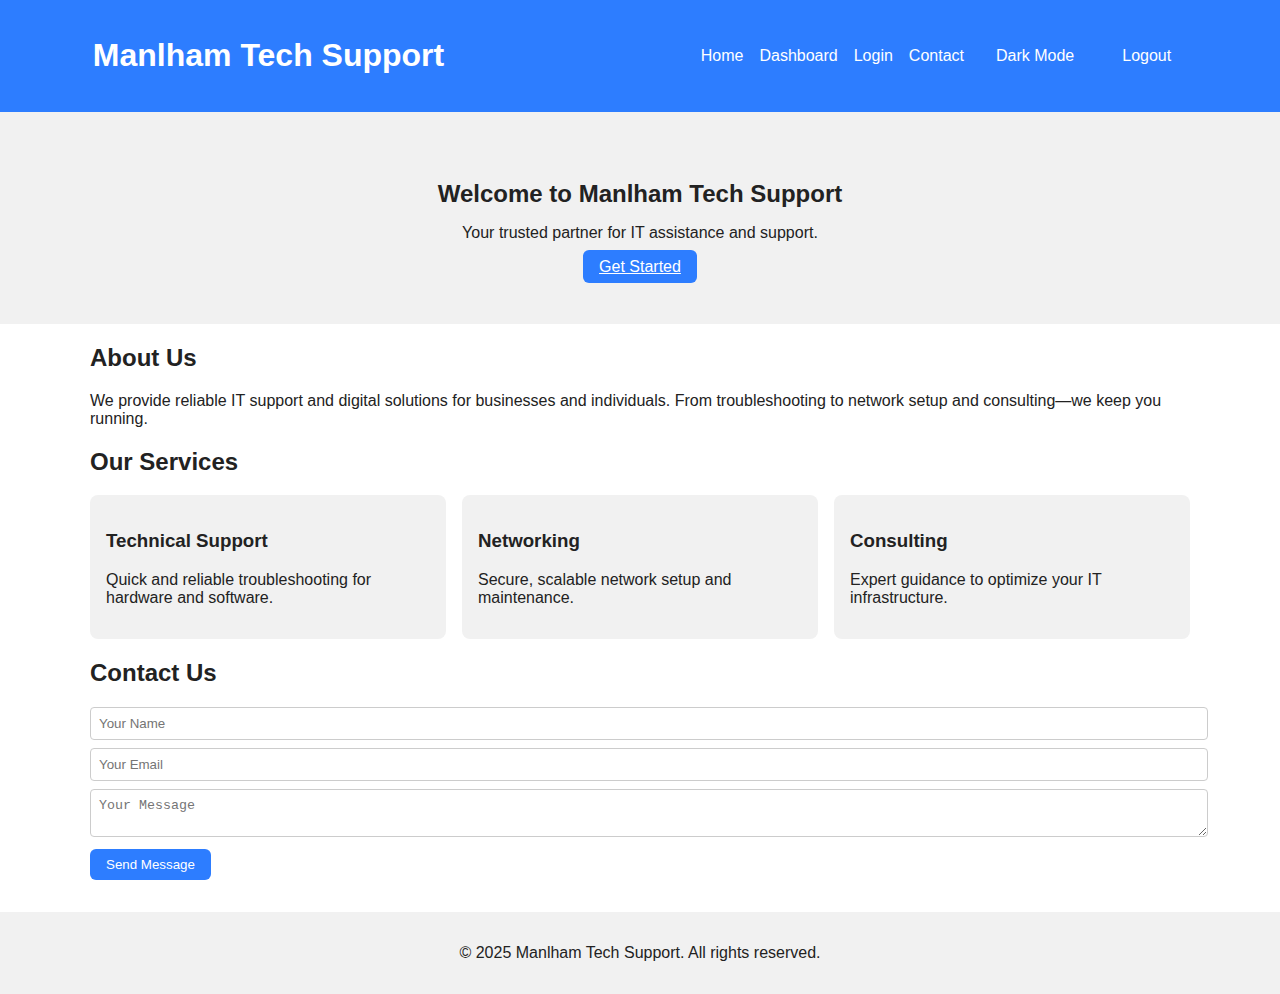
<file: index.html>
<!DOCTYPE html>
<html lang="en">
  <head>
    <meta charset="UTF-8" />
    <meta name="viewport" content="width=device-width, initial-scale=1.0" />
    <title>Home - Manlham Tech Support</title>
    <link rel="stylesheet" href="css/style.css" />
  </head>
  <body>
    <header>
      <div class="container header-inner">
        <h1 class="brand">Manlham Tech Support</h1>
        <button class="menu-toggle" aria-label="Toggle Menu">☰</button>
        <nav>
          <ul id="nav-links">
            <li><a href="/">Home</a></li>
            <li><a href="/dashboard">Dashboard</a></li>
            <li><a href="/login">Login</a></li>
            <li><a href="/contact">Contact</a></li>
            <li>
              <button id="toggle-dark" class="btn ghost">Dark Mode</button>
            </li>
            <li>
              <button id="logout-btn" class="btn ghost">Logout</button>
            </li>
          </ul>
        </nav>
      </div>
    </header>

    <!-- Hero -->
    <section class="hero">
      <div class="container">
        <h2>Welcome to Manlham Tech Support</h2>
        <p>Your trusted partner for IT assistance and support.</p>
        <!-- Changed CTA to Login instead of Sign Up -->
        <a id="hero-cta" href="#contact" class="btn primary">Get Started</a>
      </div>
    </section>

    <!-- About -->
    <section class="about">
      <div class="container">
        <h2>About Us</h2>
        <p>
          We provide reliable IT support and digital solutions for businesses
          and individuals. From troubleshooting to network setup and
          consulting—we keep you running.
        </p>
      </div>
    </section>

    <!-- Services -->
    <section class="services">
      <div class="container">
        <h2>Our Services</h2>
        <div class="service-cards">
          <div class="card">
            <h3>Technical Support</h3>
            <p>Quick and reliable troubleshooting for hardware and software.</p>
          </div>
          <div class="card">
            <h3>Networking</h3>
            <p>Secure, scalable network setup and maintenance.</p>
          </div>
          <div class="card">
            <h3>Consulting</h3>
            <p>Expert guidance to optimize your IT infrastructure.</p>
          </div>
        </div>
      </div>
    </section>

    <!-- Contact -->
    <section id="contact" class="contact">
      <div class="container">
        <h2>Contact Us</h2>
        <form
          id="contactForm"
          action="https://formspree.io/f/xldlydob"
          method="POST"
          novalidate
        >
          <input
            type="text"
            name="name"
            id="contact-name"
            placeholder="Your Name"
            required
          />
          <input
            type="email"
            name="email"
            id="contact-email"
            placeholder="Your Email"
            required
          />
          <textarea
            name="message"
            id="contact-message"
            placeholder="Your Message"
            required
          ></textarea>
          <button type="submit" class="btn primary">Send Message</button>
          <p id="contact-status" class="form-status" aria-live="polite"></p>
        </form>
      </div>
    </section>

    <!-- Footer -->
    <footer>
      <div class="container">
        <p>&copy; 2025 Manlham Tech Support. All rights reserved.</p>
      </div>
    </footer>

    <script src="js/main.js"></script>
  </body>
</html>
</file>
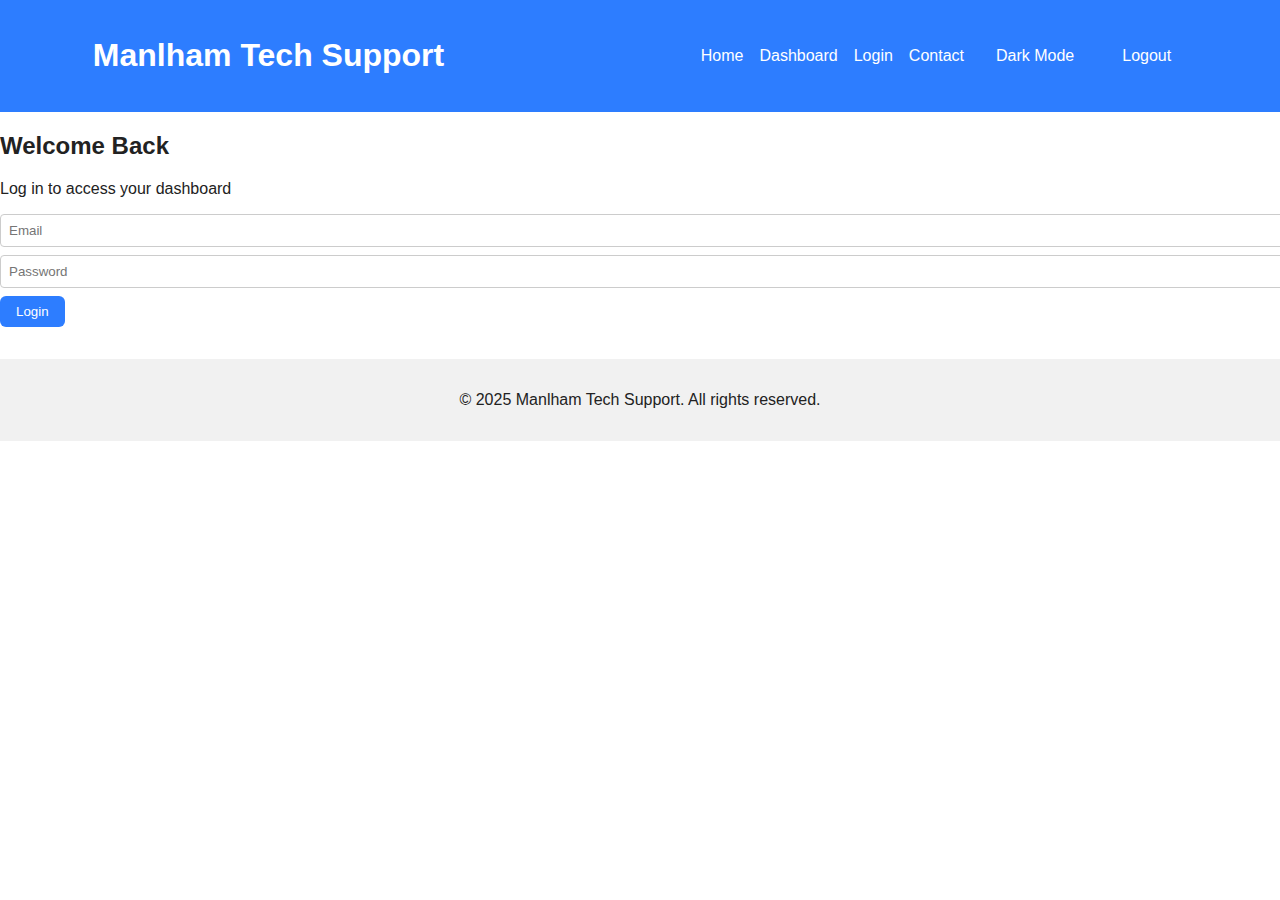
<file: dashboard.html>
<!DOCTYPE html>
<html lang="en">
  <head>
    <meta charset="UTF-8" />
    <meta name="viewport" content="width=device-width, initial-scale=1.0" />
    <title>Dashboard - Manlham Tech Support</title>
    <link rel="stylesheet" href="css/style.css" />
  </head>
  <body>
    <header>
      <div class="container header-inner">
        <h1 class="brand">Manlham Tech Support</h1>
        <button class="menu-toggle" aria-label="Toggle Menu">☰</button>
        <nav>
          <ul id="nav-links">
            <li><a href="/">Home</a></li>
            <li><a href="/dashboard">Dashboard</a></li>
            <li><a href="/login">Login</a></li>
            <li><a href="/contact">Contact</a></li>
            <li>
              <button id="toggle-dark" class="btn ghost">Dark Mode</button>
            </li>
            <li>
              <button id="logout-btn" class="btn ghost">Logout</button>
            </li>
          </ul>
        </nav>
      </div>
    </header>

    <div class="dashboard-layout">
      <aside class="sidebar">
        <div class="user-badge">
          <div class="avatar" aria-hidden="true">👤</div>
          <div>
            <div id="user-name" class="user-name">User</div>
            <div id="user-role" class="user-role">role</div>
          </div>
        </div>
        <ul>
          <li><a href="#overview">Overview</a></li>
          <li><a href="#tickets">Support Tickets</a></li>
          <li class="admin-only"><a href="#users">User Management</a></li>
          <li class="admin-only"><a href="#settings">System Settings</a></li>
          <li class="admin-only">
            <a href="#dashboard-contact">Contact Support</a>
          </li>
        </ul>

        <!-- Logout button in siderbar -->
        <!-- <button id="sidebar-logout-btn" class="btn ghost" style="margin-top: 1rem; width: 100%;">
          Logout
         </button> -->
      </aside>

      <main class="dashboard">
        <!-- Overview Section -->
        <section id="overview" class="container">
          <h2>Overview</h2>
          <div class="dashboard-cards">
            <div class="card">
              <span class="stat" id="stat-open">0</span>
              <div>Open Tickets</div>
            </div>
            <div class="card">
              <span class="stat" id="stat-resolved">0</span>
              <div>Resolved Tickets</div>
            </div>
            <div class="card">
              <span class="stat" id="stat-members">0</span>
              <div>Team Members</div>
            </div>
          </div>
        </section>

        <!-- Tickets Section -->
        <section id="tickets" class="container">
          <h2>Support Tickets</h2>
          <form id="ticket-form" class="inline-form">
            <input
              type="text"
              id="ticket-subject"
              placeholder="Subject"
              required
            />
            <input type="text" id="ticket-assigned" placeholder="Assign To" />
            <select id="ticket-status">
              <option value="Open">Open</option>
              <option value="Resolved">Resolved</option>
            </select>
            <button type="submit" class="btn primary">Add Ticket</button>
          </form>

          <div class="table-tools">
            <label
              >Filter:
              <select id="ticket-filter">
                <option value="All">All</option>
                <option value="Open">Open</option>
                <option value="Resolved">Resolved</option>
              </select>
            </label>
          </div>

          <table class="data-table" id="tickets-table">
            <thead>
              <tr>
                <th>ID</th>
                <th>Subject</th>
                <th>Status</th>
                <th>Assigned To</th>
                <th>Actions</th>
              </tr>
            </thead>
            <tbody></tbody>
          </table>
        </section>

        <!-- User Management Section -->
        <section id="users" class="container admin-only">
          <h2>User Management</h2>
          <form id="create-user-form" class="inline-form">
            <input
              type="text"
              id="new-user-name"
              placeholder="Full Name"
              required
            />
            <input
              type="email"
              id="new-user-email"
              placeholder="Email"
              required
            />
            <input
              type="password"
              id="new-user-password"
              placeholder="Password"
              required
            />
            <select id="new-user-role" required>
              <option value="user" selected>User</option>
              <option value="admin">Admin</option>
            </select>
            <button type="submit" class="btn primary">Create User</button>
          </form>

          <table class="data-table">
            <thead>
              <tr>
                <th>Name</th>
                <th>Email</th>
                <th>Role</th>
              </tr>
            </thead>
            <tbody id="user-list"></tbody>
          </table>
        </section>

        <!-- System Settings -->
        <section id="settings" class="container admin-only">
          <h2>System Settings</h2>
          <form id="system-settings-form" class="inline-form">
            <label>
              Site Theme:
              <select id="site-theme">
                <option value="light">Light</option>
                <option value="dark">Dark</option>
              </select>
            </label>

            <label>
              Default Role for New Users:
              <select id="default-user-role">
                <option value="user">User</option>
                <option value="admin">Admin</option>
              </select>
            </label>

            <label>
              Email Notifications:
              <input type="checkbox" id="email-notifications" />
            </label>

            <button type="submit" class="btn primary">Save Settings</button>
            <p
              id="system-settings-status"
              class="form-status"
              aria-live="polite"
            ></p>
          </form>
        </section>

        <!-- Contact Support -->
        <section id="dashboard-contact" class="container admin-only">
          <h2>Contact Support</h2>
          <form
            id="dashboardContactForm"
            action="https://formspree.io/f/xldlydob"
            method="POST"
          >
            <input type="text" name="name" placeholder="Your Name" required />
            <input
              type="email"
              name="email"
              placeholder="Your Email"
              required
            />
            <textarea
              name="message"
              placeholder="Your Message"
              required
            ></textarea>
            <button type="submit" class="btn primary">Send Message</button>
            <p
              id="dashboard-contact-status"
              class="form-status"
              aria-live="polite"
            ></p>
          </form>
        </section>
      </main>
    </div>

    <footer>
      <div class="container">
        <p>&copy; 2025 Manlham Tech Support. All rights reserved.</p>
      </div>
    </footer>

    <script src="js/main.js"></script>
  </body>
</html>
</file>
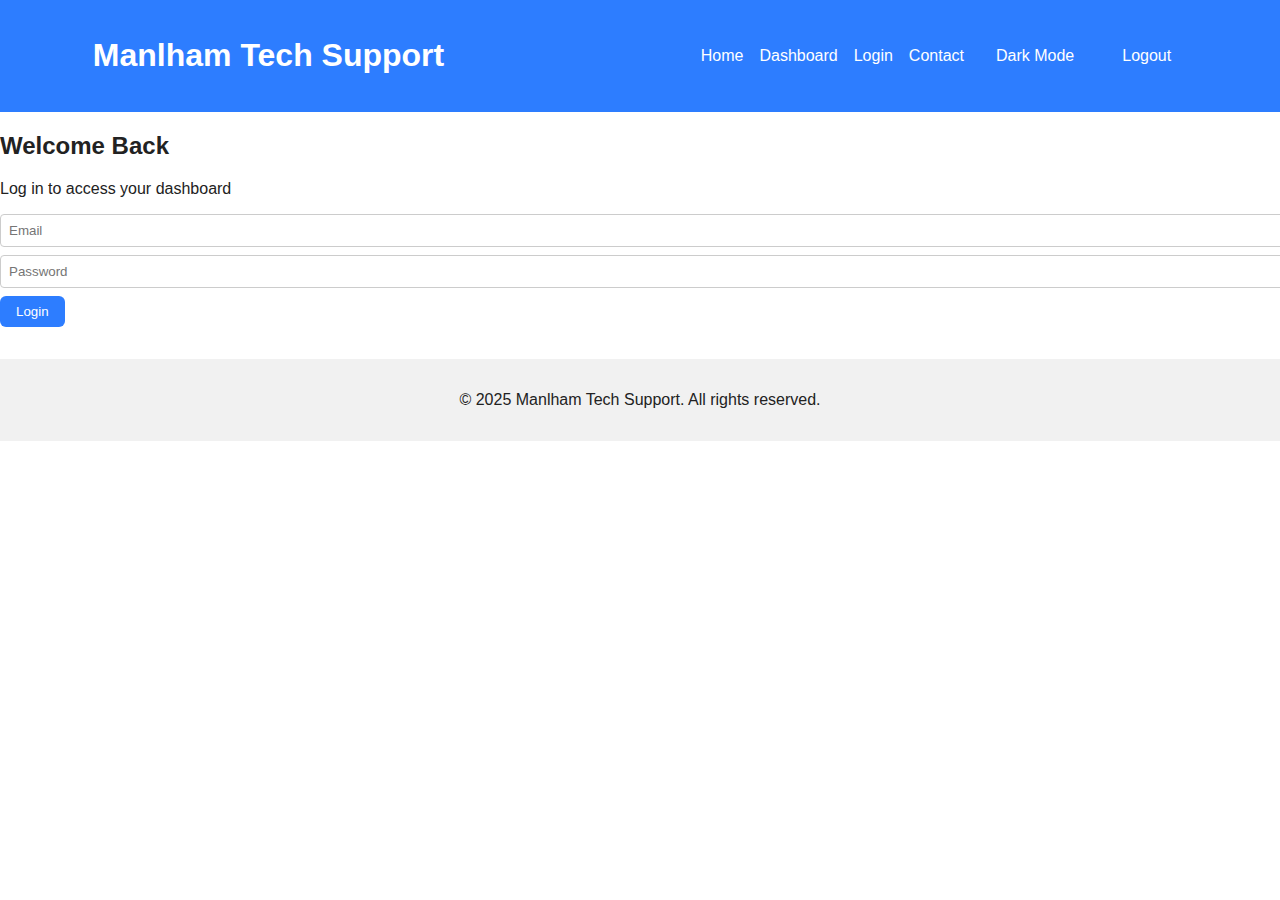
<file: login.html>
<!DOCTYPE html>
<html lang="en">
  <head>
    <meta charset="UTF-8" />
    <meta name="viewport" content="width=device-width, initial-scale=1.0" />
    <title>Login - Manlham Tech Support</title>
    <link rel="stylesheet" href="css/style.css" />
  </head>
  <body>
    <header>
      <div class="container header-inner">
        <h1 class="brand">Manlham Tech Support</h1>
        <button class="menu-toggle" aria-label="Toggle Menu">☰</button>
        <nav>
          <ul id="nav-links">
            <li><a href="/">Home</a></li>
            <li><a href="/dashboard">Dashboard</a></li>
            <li><a href="/login">Login</a></li>
            <li><a href="/contact">Contact</a></li>
            <li>
              <button id="toggle-dark" class="btn ghost">Dark Mode</button>
            </li>
            <li>
              <button id="logout-btn" class="btn ghost">Logout</button>
            </li>
          </ul>
        </nav>
      </div>
    </header>

    <main class="auth-container">
      <div class="auth-card">
        <h2>Welcome Back</h2>
        <p class="subtitle">Log in to access your dashboard</p>

        <form id="login-form" class="auth-form">
          <input
            type="email"
            id="login-email"
            placeholder="Email"
            required
            autocomplete="username"
          />
          <input
            type="password"
            id="login-password"
            placeholder="Password"
            required
            autocomplete="current-password"
          />
          <button type="submit" class="btn primary w-full">Login</button>
          <p id="login-status" class="form-status" aria-live="polite"></p>
        </form>

        <!-- Removed "Don’t have an account?" since only admin can sign up -->
      </div>
    </main>

    <footer class="auth-footer">
      <p>&copy; 2025 Manlham Tech Support. All rights reserved.</p>
    </footer>

    <script src="js/main.js"></script>
  </body>
</html>
</file>
<file: css/style.css>
/* ========= Base ========= */
:root {
  --bg: #ffffff;
  --text: #222;
  --primary: #2d7dff;
  --accent: #f1f1f1;
}

body {
  margin: 0;
  font-family: Arial, sans-serif;
  background: var(--bg);
  color: var(--text);
  transition: background 0.3s, color 0.3s;
}

body.dark-mode {
  --bg: #121212;
  --text: #f1f1f1;
  --accent: #1f1f1f;
}

/* ========= Layout ========= */
.container {
  width: 90%;
  max-width: 1100px;
  margin: auto;
}

header {
  background: var(--primary);
  color: #fff;
  padding: 1rem 2rem;
  position: relative;
}

.header-inner, .auth-header {
  display: flex;
  align-items: center;
  justify-content: space-between;
}

header nav ul, .auth-header nav ul {
  display: flex;
  gap: 1rem;
  list-style: none;
  padding: 0;
  margin: 0;
  align-items: center;
}

header nav ul li, .auth-header nav ul li {
  display: flex;
  align-items: center;
}

header nav ul a, .auth-header nav ul a, header .btn.ghost, .auth-header .btn.ghost {
  color: #fff;
  text-decoration: none;
  background: none;
  border: none;
  cursor: pointer;
  font-size: 1rem;
}

/* Mobile Menu Button */
.menu-toggle {
  display: none;
  font-size: 1.5rem;
  background: none;
  border: none;
  color: #fff;
  cursor: pointer;
}

/* ========= Hero ========= */
.hero {
  text-align: center;
  padding: 3rem 1rem;
  background: var(--accent);
}

.hero h2 {
  margin-bottom: 1rem;
}

/* ========= Services ========= */
.service-cards {
  display: grid;
  gap: 1rem;
  grid-template-columns: repeat(auto-fit, minmax(250px, 1fr));
}

.card {
  background: var(--accent);
  padding: 1rem;
  border-radius: 8px;
}

/* ========= Dashboard ========= */
.dashboard-layout {
  display: flex;
  min-height: 80vh;
}

.sidebar {
  width: 220px;
  background: var(--accent);
  padding: 1rem;
  flex-shrink: 0;
}

.sidebar ul {
  list-style: none;
  padding: 0;
  margin-top: 1rem;
}

.sidebar ul li {
  margin-bottom: 0.5rem;
}

.sidebar ul li a {
  text-decoration: none;
  color: var(--text);
  display: block;
  padding: 0.5rem;
  border-radius: 4px;
}

.sidebar ul li a:hover {
  background: var(--primary);
  color: #fff;
}

.dashboard {
  flex: 1;
  padding: 1rem;
}

.dashboard-cards {
  display: grid;
  gap: 1rem;
  grid-template-columns: repeat(auto-fit, minmax(150px, 1fr));
}

.data-table {
  width: 100%;
  border-collapse: collapse;
  margin-top: 1rem;
}

.data-table th, .data-table td {
  border: 1px solid #ccc;
  padding: 0.5rem;
}

.inline-form {
  display: flex;
  flex-wrap: wrap;
  gap: 0.5rem;
  margin-bottom: 1rem;
}

.inline-form input, .inline-form select {
  flex: 1;
}

/* ========= Forms ========= */
form input, form textarea, form select {
  width: 100%;
  padding: 0.5rem;
  margin-bottom: 0.5rem;
  border-radius: 4px;
  border: 1px solid #ccc;
}

.btn {
  padding: 0.5rem 1rem;
  border: none;
  border-radius: 6px;
  cursor: pointer;
}

.btn.primary {
  background: var(--primary);
  color: #fff;
}

.btn.ghost {
  background: transparent;
  color: inherit;
}

/* ========= Footer ========= */
footer {
  background: var(--accent);
  text-align: center;
  padding: 1rem;
  margin-top: 2rem;
}

/* ========= Responsive ========= */
@media (max-width: 768px) {
  header nav ul, .auth-header nav ul {
    display: none;
    flex-direction: column;
    background: var(--accent);
    position: absolute;
    top: 60px;
    right: 10px;
    padding: 1rem;
    border-radius: 8px;
    width: 200px;
    z-index: 100;
  }
  header nav ul.open, .auth-header nav ul.open {
    display: flex;
  }
  .menu-toggle {
    display: block;
  }

  .dashboard-layout {
    flex-direction: column;
  }

  .sidebar {
    width: 100%;
    order: -1;
  }

  .sidebar-logout-btn {
    width: auto;
    margin-left: auto;
  }
}
</file>
